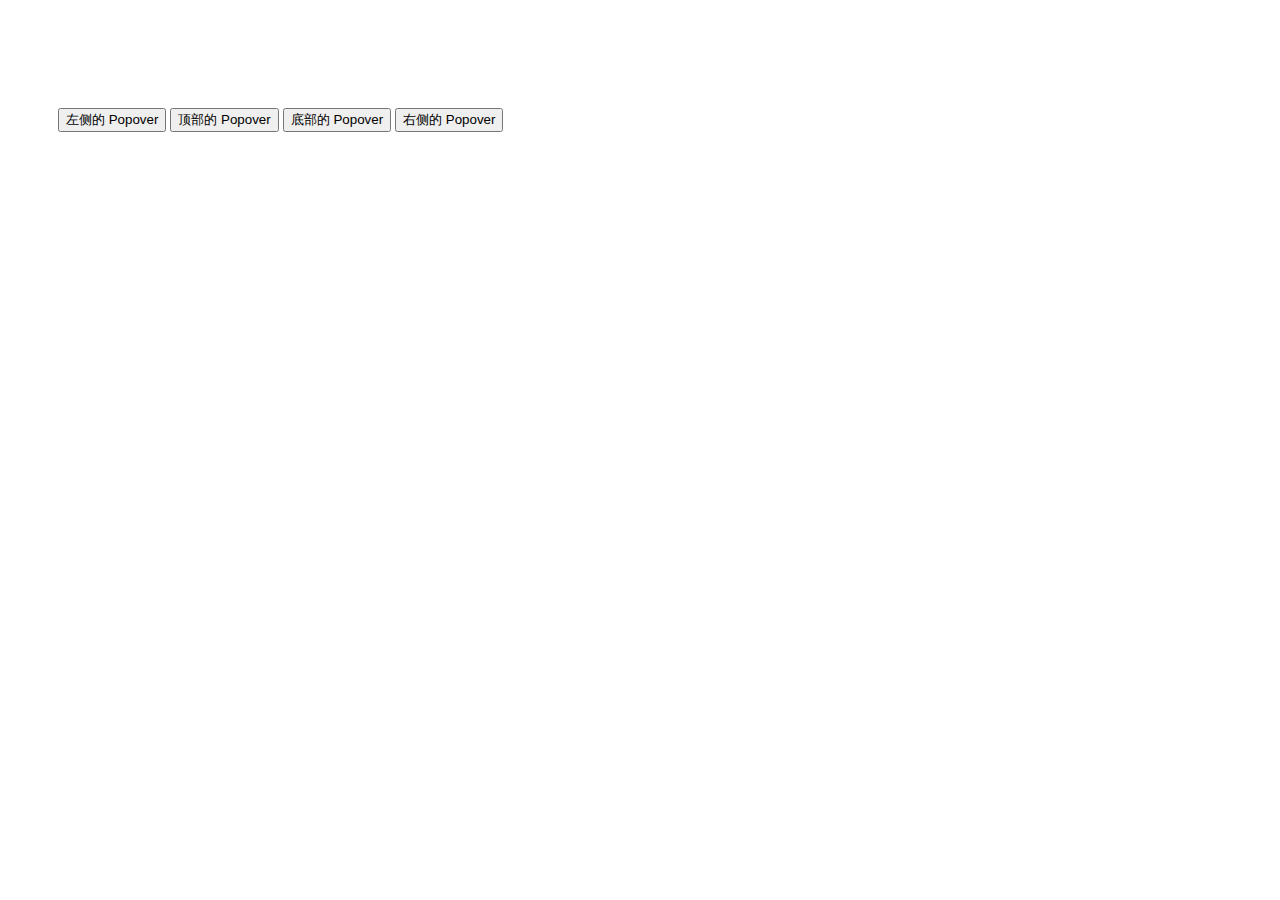
<file: src/main/resources/view/pop.html>
<!DOCTYPE html>
<html>
<head>
	<meta charset="utf-8"> 
	<title>Bootstrap 实例 - 弹出框（Popover）插件</title>
	<link rel="stylesheet" href="http://cdn.static.runoob.com/libs/bootstrap/3.3.7/css/bootstrap.min.css">
	<script src="http://cdn.static.runoob.com/libs/jquery/2.1.1/jquery.min.js"></script>
	<script src="http://cdn.static.runoob.com/libs/bootstrap/3.3.7/js/bootstrap.min.js"></script>
</head>
<body>

<div class="container" style="padding: 100px 50px 10px;" >
	<button type="button" class="btn btn-default" title="Popover title"  
			data-container="body" data-toggle="popover" data-placement="left" 
			data-content="左侧的 Popover 中的一些内容">
		左侧的 Popover
	</button>
	<button type="button" class="btn btn-primary" title="Popover title"  
			data-container="body" data-toggle="popover" data-placement="top" 
			data-content="顶部的 Popover 中的一些内容">
		顶部的 Popover
	</button>
	<button type="button" class="btn btn-success" title="Popover title"  
			data-container="body" data-toggle="popover" data-placement="bottom" 
			data-content="底部的 Popover 中的一些内容">
		底部的 Popover
	</button>
	<button type="button" class="btn btn-warning" title="Popover title"  
			data-container="body" data-toggle="popover" data-placement="right" 
			data-content="右侧的 Popover 中的一些内容">
		右侧的 Popover
	</button>
</div>
<script>
$(function () { 
	$("[data-toggle='popover']").popover();
});
</script>

</body>
</html>
</file>
